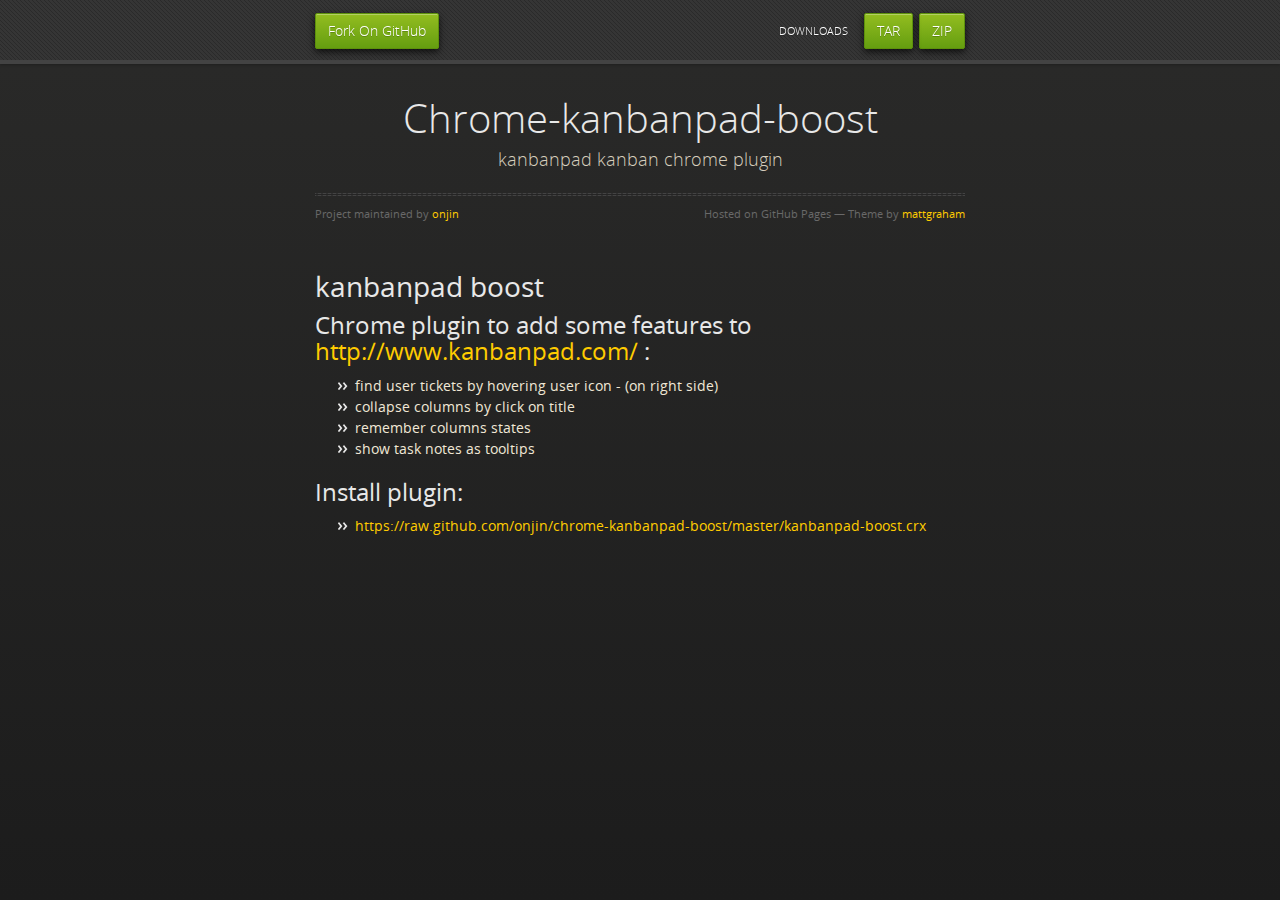
<file: index.html>
<!doctype html>
<html>
    <head>
        <meta charset="utf-8">
        <meta http-equiv="X-UA-Compatible" content="chrome=1">
        <title>Chrome-kanbanpad-boost by onjin</title>
        <link rel="stylesheet" href="stylesheets/styles.css">
        <link rel="stylesheet" href="stylesheets/pygment_trac.css">
        <script src="https://ajax.googleapis.com/ajax/libs/jquery/1.7.1/jquery.min.js"></script>
        <script src="javascripts/respond.js"></script>
        <!--[if lt IE 9]>
        <script src="//html5shiv.googlecode.com/svn/trunk/html5.js"></script>
        <![endif]-->
        <!--[if lt IE 8]>
        <link rel="stylesheet" href="stylesheets/ie.css">
        <![endif]-->
        <meta name="viewport" content="width=device-width, initial-scale=1, user-scalable=no">

    </head>
    <body>

        <div id="header">
            <nav>
            <li class="fork"><a href="https://github.com/onjin/chrome-kanbanpad-boost">Fork On GitHub</a></li>
            <li class="downloads"><a href="https://github.com/onjin/chrome-kanbanpad-boost/zipball/master">ZIP</a></li>
            <li class="downloads"><a href="https://github.com/onjin/chrome-kanbanpad-boost/tarball/master">TAR</a></li>
            <li class="title">DOWNLOADS</li>
            </nav>
        </div><!-- end header -->

        <div class="wrapper">

            <section>
            <div id="title">
                <h1>Chrome-kanbanpad-boost</h1>
                <p>kanbanpad kanban chrome plugin</p>
                <hr>
                <span class="credits left">Project maintained by <a href="https://github.com/onjin">onjin</a></span>
                <span class="credits right">Hosted on GitHub Pages &mdash; Theme by <a href="http://twitter.com/#!/michigangraham">mattgraham</a></span>
            </div>

            <h1>kanbanpad boost</h1>

            <h2>Chrome plugin to add some features to <a href="http://www.kanbanpad.com/">http://www.kanbanpad.com/</a> :</h2>

            <ul>
                <li>find user tickets by hovering user icon - (on right side)</li>
                <li>collapse columns by click on title</li>
                <li>remember columns states</li>
                <li>show task notes as tooltips</li>
            </ul>

            <h2>Install plugin:</h2>
            <ul>
                <li><a href="https://raw.github.com/onjin/chrome-kanbanpad-boost/master/kanbanpad-boost.crx">https://raw.github.com/onjin/chrome-kanbanpad-boost/master/kanbanpad-boost.crx</a></li>
            </ul>

            </section>

        </div>
        <!--[if !IE]><script>fixScale(document);</script><!--<![endif]-->
    </body>
</html>
</file>
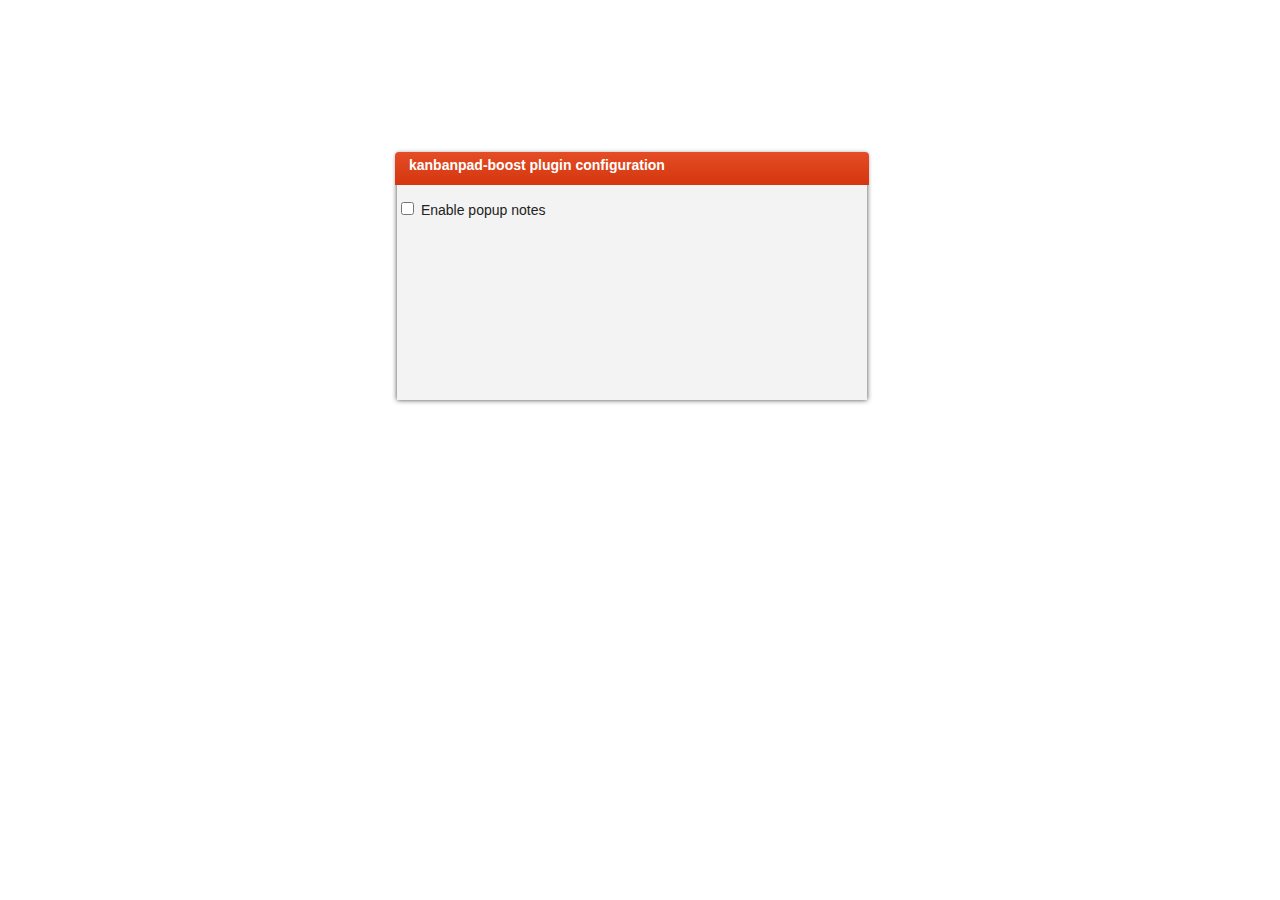
<file: kanbanpad-boost/options.html>
<html>
    <head>
        <title>kanbanpad-boost options</title>
        <style type="text/css">
            * {
                font-family: 'Helvetica Neue', Helvetica, sans-serif;
                font-size: 14px;
            }
            h1 {
                background-image: -webkit-linear-gradient(top, #E44D26, #D4360E);
                border-top-left-radius: 4px;
                border-top-right-radius: 4px;
                color: white;
                display: block;
                font-weight: bold;
                height: 23px;
                margin: -2px -2px 0 -2px;
                padding: 5px 14px;
                outline-color: white;
                position: relative;
                width: 446px;
            }
            #options {
                -webkit-box-shadow: rgba(0, 0, 0, 0.746094) 0px 0px 5px 0px;
                background-color: #F3F3F3;
                box-shadow: rgba(0, 0, 0, 0.746094) 0px 0px 5px 0px;
                color: #222;
                display: block;
                height: 246px;
                left: 397px;
                margin: 0;
                padding: 0;
                position: absolute;
                top: 154px;
                width: 470px;
            }
        </style>
        <script type="text/javascript">


        // Saves options to localStorage.
        function save_options() {
            var popup_notes = document.getElementById("popup_notes").checked;
            localStorage.popup_notes = popup_notes;
        }

        // Restores select box state to saved value from localStorage.
        function restore_options() {
            var popup_notes = localStorage.popup_notes;
            if (popup_notes == 'true') {
                document.getElementById("popup_notes").checked = true;
            } else {
                document.getElementById("popup_notes").checked = false;
            }
        }

        </script>
    </head>
    <body onload="restore_options()">
        <div id="options">
        <h1>kanbanpad-boost plugin configuration</h1>
            <p>
                <input type="checkbox" id="popup_notes" onclick="save_options()"/>
                <label for="popup_notes">Enable popup notes</label>
            </p>
        </div>
    </body>
</html>
</file>
<file: stylesheets/styles.css>
@font-face {
  font-family: 'OpenSansLight';
  src: url("../fonts/OpenSans-Light-webfont.eot");
  src: url("../fonts/OpenSans-Light-webfont.eot?#iefix") format("embedded-opentype"), url("../fonts/OpenSans-Light-webfont.woff") format("woff"), url("../fonts/OpenSans-Light-webfont.ttf") format("truetype"), url("../fonts/OpenSans-Light-webfont.svg#OpenSansLight") format("svg");
  font-weight: normal;
  font-style: normal;
}

@font-face {
  font-family: 'OpenSansLightItalic';
  src: url("../fonts/OpenSans-LightItalic-webfont.eot");
  src: url("../fonts/OpenSans-LightItalic-webfont.eot?#iefix") format("embedded-opentype"), url("../fonts/OpenSans-LightItalic-webfont.woff") format("woff"), url("../fonts/OpenSans-LightItalic-webfont.ttf") format("truetype"), url("../fonts/OpenSans-LightItalic-webfont.svg#OpenSansLightItalic") format("svg");
  font-weight: normal;
  font-style: normal;
}

@font-face {
  font-family: 'OpenSansRegular';
  src: url("../fonts/OpenSans-Regular-webfont.eot");
  src: url("../fonts/OpenSans-Regular-webfont.eot?#iefix") format("embedded-opentype"), url("../fonts/OpenSans-Regular-webfont.woff") format("woff"), url("../fonts/OpenSans-Regular-webfont.ttf") format("truetype"), url("../fonts/OpenSans-Regular-webfont.svg#OpenSansRegular") format("svg");
  font-weight: normal;
  font-style: normal;
  -webkit-font-smoothing: antialiased;
}

@font-face {
  font-family: 'OpenSansItalic';
  src: url("../fonts/OpenSans-Italic-webfont.eot");
  src: url("../fonts/OpenSans-Italic-webfont.eot?#iefix") format("embedded-opentype"), url("../fonts/OpenSans-Italic-webfont.woff") format("woff"), url("../fonts/OpenSans-Italic-webfont.ttf") format("truetype"), url("../fonts/OpenSans-Italic-webfont.svg#OpenSansItalic") format("svg");
  font-weight: normal;
  font-style: normal;
  -webkit-font-smoothing: antialiased;
}

@font-face {
  font-family: 'OpenSansSemibold';
  src: url("../fonts/OpenSans-Semibold-webfont.eot");
  src: url("../fonts/OpenSans-Semibold-webfont.eot?#iefix") format("embedded-opentype"), url("../fonts/OpenSans-Semibold-webfont.woff") format("woff"), url("../fonts/OpenSans-Semibold-webfont.ttf") format("truetype"), url("../fonts/OpenSans-Semibold-webfont.svg#OpenSansSemibold") format("svg");
  font-weight: normal;
  font-style: normal;
  -webkit-font-smoothing: antialiased;
}

@font-face {
  font-family: 'OpenSansSemiboldItalic';
  src: url("../fonts/OpenSans-SemiboldItalic-webfont.eot");
  src: url("../fonts/OpenSans-SemiboldItalic-webfont.eot?#iefix") format("embedded-opentype"), url("../fonts/OpenSans-SemiboldItalic-webfont.woff") format("woff"), url("../fonts/OpenSans-SemiboldItalic-webfont.ttf") format("truetype"), url("../fonts/OpenSans-SemiboldItalic-webfont.svg#OpenSansSemiboldItalic") format("svg");
  font-weight: normal;
  font-style: normal;
  -webkit-font-smoothing: antialiased;
}

@font-face {
  font-family: 'OpenSansBold';
  src: url("../fonts/OpenSans-Bold-webfont.eot");
  src: url("../fonts/OpenSans-Bold-webfont.eot?#iefix") format("embedded-opentype"), url("../fonts/OpenSans-Bold-webfont.woff") format("woff"), url("../fonts/OpenSans-Bold-webfont.ttf") format("truetype"), url("../fonts/OpenSans-Bold-webfont.svg#OpenSansBold") format("svg");
  font-weight: normal;
  font-style: normal;
  -webkit-font-smoothing: antialiased;
}

@font-face {
  font-family: 'OpenSansBoldItalic';
  src: url("../fonts/OpenSans-BoldItalic-webfont.eot");
  src: url("../fonts/OpenSans-BoldItalic-webfont.eot?#iefix") format("embedded-opentype"), url("../fonts/OpenSans-BoldItalic-webfont.woff") format("woff"), url("../fonts/OpenSans-BoldItalic-webfont.ttf") format("truetype"), url("../fonts/OpenSans-BoldItalic-webfont.svg#OpenSansBoldItalic") format("svg");
  font-weight: normal;
  font-style: normal;
  -webkit-font-smoothing: antialiased;
}

/* normalize.css 2012-02-07T12:37 UTC - http://github.com/necolas/normalize.css */
/* =============================================================================
   HTML5 display definitions
   ========================================================================== */
/*
 * Corrects block display not defined in IE6/7/8/9 & FF3
 */
article,
aside,
details,
figcaption,
figure,
footer,
header,
hgroup,
nav,
section,
summary {
  display: block;
}

/*
 * Corrects inline-block display not defined in IE6/7/8/9 & FF3
 */
audio,
canvas,
video {
  display: inline-block;
  *display: inline;
  *zoom: 1;
}

/*
 * Prevents modern browsers from displaying 'audio' without controls
 */
audio:not([controls]) {
  display: none;
}

/*
 * Addresses styling for 'hidden' attribute not present in IE7/8/9, FF3, S4
 * Known issue: no IE6 support
 */
[hidden] {
  display: none;
}

/* =============================================================================
   Base
   ========================================================================== */
/*
 * 1. Corrects text resizing oddly in IE6/7 when body font-size is set using em units
 *    http://clagnut.com/blog/348/#c790
 * 2. Prevents iOS text size adjust after orientation change, without disabling user zoom
 *    www.456bereastreet.com/archive/201012/controlling_text_size_in_safari_for_ios_without_disabling_user_zoom/
 */
html {
  font-size: 100%;
  /* 1 */
  -webkit-text-size-adjust: 100%;
  /* 2 */
  -ms-text-size-adjust: 100%;
  /* 2 */
}

/*
 * Addresses font-family inconsistency between 'textarea' and other form elements.
 */
html,
button,
input,
select,
textarea {
  font-family: sans-serif;
}

/*
 * Addresses margins handled incorrectly in IE6/7
 */
body {
  margin: 0;
}

/* =============================================================================
   Links
   ========================================================================== */
/*
 * Addresses outline displayed oddly in Chrome
 */
a:focus {
  outline: thin dotted;
}

/*
 * Improves readability when focused and also mouse hovered in all browsers
 * people.opera.com/patrickl/experiments/keyboard/test
 */
a:hover,
a:active {
  outline: 0;
}

/* =============================================================================
   Typography
   ========================================================================== */
/*
 * Addresses font sizes and margins set differently in IE6/7
 * Addresses font sizes within 'section' and 'article' in FF4+, Chrome, S5
 */
h1 {
  font-size: 2em;
  margin: 0.67em 0;
}

h2 {
  font-size: 1.5em;
  margin: 0.83em 0;
}

h3 {
  font-size: 1.17em;
  margin: 1em 0;
}

h4 {
  font-size: 1em;
  margin: 1.33em 0;
}

h5 {
  font-size: 0.83em;
  margin: 1.67em 0;
}

h6 {
  font-size: 0.75em;
  margin: 2.33em 0;
}

/*
 * Addresses styling not present in IE7/8/9, S5, Chrome
 */
abbr[title] {
  border-bottom: 1px dotted;
}

/*
 * Addresses style set to 'bolder' in FF3+, S4/5, Chrome
*/
b,
strong {
  font-weight: bold;
}

blockquote {
  margin: 1em 40px;
}

/*
 * Addresses styling not present in S5, Chrome
 */
dfn {
  font-style: italic;
}

/*
 * Addresses styling not present in IE6/7/8/9
 */
mark {
  background: #ff0;
  color: #000;
}

/*
 * Addresses margins set differently in IE6/7
 */
p,
pre {
  margin: 1em 0;
}

/*
 * Corrects font family set oddly in IE6, S4/5, Chrome
 * en.wikipedia.org/wiki/User:Davidgothberg/Test59
 */
pre,
code,
kbd,
samp {
  font-family: monospace, serif;
  _font-family: 'courier new', monospace;
  font-size: 1em;
}

/*
 * 1. Addresses CSS quotes not supported in IE6/7
 * 2. Addresses quote property not supported in S4
 */
/* 1 */
q {
  quotes: none;
}

/* 2 */
q:before,
q:after {
  content: '';
  content: none;
}

small {
  font-size: 75%;
}

/*
 * Prevents sub and sup affecting line-height in all browsers
 * gist.github.com/413930
 */
sub,
sup {
  font-size: 75%;
  line-height: 0;
  position: relative;
  vertical-align: baseline;
}

sup {
  top: -0.5em;
}

sub {
  bottom: -0.25em;
}

/* =============================================================================
   Lists
   ========================================================================== */
/*
 * Addresses margins set differently in IE6/7
 */
dl,
menu,
ol,
ul {
  margin: 1em 0;
}

dd {
  margin: 0 0 0 40px;
}

/*
 * Addresses paddings set differently in IE6/7
 */
menu,
ol,
ul {
  padding: 0 0 0 40px;
}

/*
 * Corrects list images handled incorrectly in IE7
 */
nav ul,
nav ol {
  list-style: none;
  list-style-image: none;
}

/* =============================================================================
   Embedded content
   ========================================================================== */
/*
 * 1. Removes border when inside 'a' element in IE6/7/8/9, FF3
 * 2. Improves image quality when scaled in IE7
 *    code.flickr.com/blog/2008/11/12/on-ui-quality-the-little-things-client-side-image-resizing/
 */
img {
  border: 0;
  /* 1 */
  -ms-interpolation-mode: bicubic;
  /* 2 */
}

/*
 * Corrects overflow displayed oddly in IE9
 */
svg:not(:root) {
  overflow: hidden;
}

/* =============================================================================
   Figures
   ========================================================================== */
/*
 * Addresses margin not present in IE6/7/8/9, S5, O11
 */
figure {
  margin: 0;
}

/* =============================================================================
   Forms
   ========================================================================== */
/*
 * Corrects margin displayed oddly in IE6/7
 */
form {
  margin: 0;
}

/*
 * Define consistent border, margin, and padding
 */
fieldset {
  border: 1px solid #c0c0c0;
  margin: 0 2px;
  padding: 0.35em 0.625em 0.75em;
}

/*
 * 1. Corrects color not being inherited in IE6/7/8/9
 * 2. Corrects text not wrapping in FF3 
 * 3. Corrects alignment displayed oddly in IE6/7
 */
legend {
  border: 0;
  /* 1 */
  padding: 0;
  white-space: normal;
  /* 2 */
  *margin-left: -7px;
  /* 3 */
}

/*
 * 1. Corrects font size not being inherited in all browsers
 * 2. Addresses margins set differently in IE6/7, FF3+, S5, Chrome
 * 3. Improves appearance and consistency in all browsers
 */
button,
input,
select,
textarea {
  font-size: 100%;
  /* 1 */
  margin: 0;
  /* 2 */
  vertical-align: baseline;
  /* 3 */
  *vertical-align: middle;
  /* 3 */
}

/*
 * Addresses FF3/4 setting line-height on 'input' using !important in the UA stylesheet
 */
button,
input {
  line-height: normal;
  /* 1 */
}

/*
 * 1. Improves usability and consistency of cursor style between image-type 'input' and others
 * 2. Corrects inability to style clickable 'input' types in iOS
 * 3. Removes inner spacing in IE7 without affecting normal text inputs
 *    Known issue: inner spacing remains in IE6
 */
button,
input[type="button"],
input[type="reset"],
input[type="submit"] {
  cursor: pointer;
  /* 1 */
  -webkit-appearance: button;
  /* 2 */
  *overflow: visible;
  /* 3 */
}

/*
 * Re-set default cursor for disabled elements
 */
button[disabled],
input[disabled] {
  cursor: default;
}

/*
 * 1. Addresses box sizing set to content-box in IE8/9
 * 2. Removes excess padding in IE8/9
 * 3. Removes excess padding in IE7
      Known issue: excess padding remains in IE6
 */
input[type="checkbox"],
input[type="radio"] {
  box-sizing: border-box;
  /* 1 */
  padding: 0;
  /* 2 */
  *height: 13px;
  /* 3 */
  *width: 13px;
  /* 3 */
}

/*
 * 1. Addresses appearance set to searchfield in S5, Chrome
 * 2. Addresses box-sizing set to border-box in S5, Chrome (include -moz to future-proof)
 */
input[type="search"] {
  -webkit-appearance: textfield;
  /* 1 */
  -moz-box-sizing: content-box;
  -webkit-box-sizing: content-box;
  /* 2 */
  box-sizing: content-box;
}

/*
 * Removes inner padding and search cancel button in S5, Chrome on OS X
 */
input[type="search"]::-webkit-search-decoration,
input[type="search"]::-webkit-search-cancel-button {
  -webkit-appearance: none;
}

/*
 * Removes inner padding and border in FF3+
 * www.sitepen.com/blog/2008/05/14/the-devils-in-the-details-fixing-dojos-toolbar-buttons/
 */
button::-moz-focus-inner,
input::-moz-focus-inner {
  border: 0;
  padding: 0;
}

/*
 * 1. Removes default vertical scrollbar in IE6/7/8/9
 * 2. Improves readability and alignment in all browsers
 */
textarea {
  overflow: auto;
  /* 1 */
  vertical-align: top;
  /* 2 */
}

/* =============================================================================
   Tables
   ========================================================================== */
/*
 * Remove most spacing between table cells
 */
table {
  border-collapse: collapse;
  border-spacing: 0;
}

body {
  padding: 0px 0 20px 0px;
  margin: 0px;
  font: 14px/1.5 "OpenSansRegular", "Helvetica Neue", Helvetica, Arial, sans-serif;
  color: #f0e7d5;
  font-weight: normal;
  background: #252525;
  background-attachment: fixed !important;
  background: -webkit-gradient(linear, 50% 0%, 50% 100%, color-stop(0%, #2a2a29), color-stop(100%, #1c1c1c));
  background: -webkit-linear-gradient(#2a2a29, #1c1c1c);
  background: -moz-linear-gradient(#2a2a29, #1c1c1c);
  background: -o-linear-gradient(#2a2a29, #1c1c1c);
  background: -ms-linear-gradient(#2a2a29, #1c1c1c);
  background: linear-gradient(#2a2a29, #1c1c1c);
}

h1, h2, h3, h4, h5, h6 {
  color: #e8e8e8;
  margin: 0 0 10px;
  font-family: 'OpenSansRegular', "Helvetica Neue", Helvetica, Arial, sans-serif;
  font-weight: normal;
}

p, ul, ol, table, pre, dl {
  margin: 0 0 20px;
}

h1, h2, h3 {
  line-height: 1.1;
}

h1 {
  font-size: 28px;
}

h2 {
  font-size: 24px;
}

h4, h5, h6 {
  color: #e8e8e8;
}

h3 {
  font-size: 18px;
  line-height: 24px;
  font-family: 'OpenSansRegular', "Helvetica Neue", Helvetica, Arial, sans-serif !important;
  font-weight: normal;
  color: #b6b6b6;
}

a {
  color: #ffcc00;
  font-weight: 400;
  text-decoration: none;
}
a:hover {
  color: #ffeb9b;
}

a small {
  font-size: 11px;
  color: #666;
  margin-top: -0.6em;
  display: block;
}

ul {
  list-style-image: url("../images/bullet.png");
}

strong {
  font-family: 'OpenSansBold', "Helvetica Neue", Helvetica, Arial, sans-serif !important;
  font-weight: normal;
}

.wrapper {
  max-width: 650px;
  margin: 0 auto;
  position: relative;
  padding: 0 20px;
}

section img {
  max-width: 100%;
}

blockquote {
  border-left: 3px solid #ffcc00;
  margin: 0;
  padding: 0 0 0 20px;
  font-style: italic;
}

code {
  font-family: "Lucida Sans", Monaco, Bitstream Vera Sans Mono, Lucida Console, Terminal;
  color: #efefef;
  font-size: 13px;
  margin: 0 4px;
  padding: 4px 6px;
  -moz-border-radius: 2px;
  -webkit-border-radius: 2px;
  -o-border-radius: 2px;
  -ms-border-radius: 2px;
  -khtml-border-radius: 2px;
  border-radius: 2px;
}

pre {
  padding: 8px 15px;
  background: #191919;
  -moz-border-radius: 2px;
  -webkit-border-radius: 2px;
  -o-border-radius: 2px;
  -ms-border-radius: 2px;
  -khtml-border-radius: 2px;
  border-radius: 2px;
  border: 1px solid #121212;
  -moz-box-shadow: inset 0 1px 3px rgba(0, 0, 0, 0.3);
  -webkit-box-shadow: inset 0 1px 3px rgba(0, 0, 0, 0.3);
  -o-box-shadow: inset 0 1px 3px rgba(0, 0, 0, 0.3);
  box-shadow: inset 0 1px 3px rgba(0, 0, 0, 0.3);
  overflow: auto;
  overflow-y: hidden;
}
pre code {
  color: #efefef;
  text-shadow: 0px 1px 0px #000;
  margin: 0;
  padding: 0;
}

table {
  width: 100%;
  border-collapse: collapse;
}

th {
  text-align: left;
  padding: 5px 10px;
  border-bottom: 1px solid #434343;
  color: #b6b6b6;
  font-family: 'OpenSansSemibold', "Helvetica Neue", Helvetica, Arial, sans-serif !important;
  font-weight: normal;
}

td {
  text-align: left;
  padding: 5px 10px;
  border-bottom: 1px solid #434343;
}

hr {
  border: 0;
  outline: none;
  height: 3px;
  background: transparent url("../images/hr.gif") center center repeat-x;
  margin: 0 0 20px;
}

dt {
  color: #F0E7D5;
  font-family: 'OpenSansSemibold', "Helvetica Neue", Helvetica, Arial, sans-serif !important;
  font-weight: normal;
}

#header {
  z-index: 100;
  left: 0;
  top: 0px;
  height: 60px;
  width: 100%;
  position: fixed;
  background: url(../images/nav-bg.gif) #353535;
  border-bottom: 4px solid #434343;
  -moz-box-shadow: 0px 1px 3px rgba(0, 0, 0, 0.25);
  -webkit-box-shadow: 0px 1px 3px rgba(0, 0, 0, 0.25);
  -o-box-shadow: 0px 1px 3px rgba(0, 0, 0, 0.25);
  box-shadow: 0px 1px 3px rgba(0, 0, 0, 0.25);
}
#header nav {
  max-width: 650px;
  margin: 0 auto;
  padding: 0 10px;
  background: blue;
  margin: 6px auto;
}
#header nav li {
  font-family: 'OpenSansLight', "Helvetica Neue", Helvetica, Arial, sans-serif;
  font-weight: normal;
  list-style: none;
  display: inline;
  color: white;
  line-height: 50px;
  text-shadow: 0px 1px 0px rgba(0, 0, 0, 0.2);
  font-size: 14px;
}
#header nav li a {
  color: white;
  border: 1px solid #5d910b;
  background: -webkit-gradient(linear, 50% 0%, 50% 100%, color-stop(0%, #93bd20), color-stop(100%, #659e10));
  background: -webkit-linear-gradient(#93bd20, #659e10);
  background: -moz-linear-gradient(#93bd20, #659e10);
  background: -o-linear-gradient(#93bd20, #659e10);
  background: -ms-linear-gradient(#93bd20, #659e10);
  background: linear-gradient(#93bd20, #659e10);
  -moz-border-radius: 2px;
  -webkit-border-radius: 2px;
  -o-border-radius: 2px;
  -ms-border-radius: 2px;
  -khtml-border-radius: 2px;
  border-radius: 2px;
  -moz-box-shadow: inset 0px 1px 0px rgba(255, 255, 255, 0.3), 0px 3px 7px rgba(0, 0, 0, 0.7);
  -webkit-box-shadow: inset 0px 1px 0px rgba(255, 255, 255, 0.3), 0px 3px 7px rgba(0, 0, 0, 0.7);
  -o-box-shadow: inset 0px 1px 0px rgba(255, 255, 255, 0.3), 0px 3px 7px rgba(0, 0, 0, 0.7);
  box-shadow: inset 0px 1px 0px rgba(255, 255, 255, 0.3), 0px 3px 7px rgba(0, 0, 0, 0.7);
  background-color: #93bd20;
  padding: 10px 12px;
  margin-top: 6px;
  line-height: 14px;
  font-size: 14px;
  display: inline-block;
  text-align: center;
}
#header nav li a:hover {
  background: -webkit-gradient(linear, 50% 0%, 50% 100%, color-stop(0%, #749619), color-stop(100%, #527f0e));
  background: -webkit-linear-gradient(#749619, #527f0e);
  background: -moz-linear-gradient(#749619, #527f0e);
  background: -o-linear-gradient(#749619, #527f0e);
  background: -ms-linear-gradient(#749619, #527f0e);
  background: linear-gradient(#749619, #527f0e);
  background-color: #659e10;
  border: 1px solid #527f0e;
  -moz-box-shadow: inset 0px 1px 1px rgba(0, 0, 0, 0.2), 0px 1px 0px rgba(0, 0, 0, 0);
  -webkit-box-shadow: inset 0px 1px 1px rgba(0, 0, 0, 0.2), 0px 1px 0px rgba(0, 0, 0, 0);
  -o-box-shadow: inset 0px 1px 1px rgba(0, 0, 0, 0.2), 0px 1px 0px rgba(0, 0, 0, 0);
  box-shadow: inset 0px 1px 1px rgba(0, 0, 0, 0.2), 0px 1px 0px rgba(0, 0, 0, 0);
}
#header nav li.fork {
  float: left;
  margin-left: 0px;
}
#header nav li.downloads {
  float: right;
  margin-left: 6px;
}
#header nav li.title {
  float: right;
  margin-right: 10px;
  font-size: 11px;
}

section {
  max-width: 650px;
  padding: 30px 0px 50px 0px;
  margin: 20px 0;
  margin-top: 70px;
}
section #title {
  border: 0;
  outline: none;
  margin: 0 0 50px 0;
  padding: 0 0 5px 0;
}
section #title h1 {
  font-family: 'OpenSansLight', "Helvetica Neue", Helvetica, Arial, sans-serif;
  font-weight: normal;
  font-size: 40px;
  text-align: center;
  line-height: 36px;
}
section #title p {
  color: #d7cfbe;
  font-family: 'OpenSansLight', "Helvetica Neue", Helvetica, Arial, sans-serif;
  font-weight: normal;
  font-size: 18px;
  text-align: center;
}
section #title .credits {
  font-size: 11px;
  font-family: 'OpenSansRegular', "Helvetica Neue", Helvetica, Arial, sans-serif;
  font-weight: normal;
  color: #696969;
  margin-top: -10px;
}
section #title .credits.left {
  float: left;
}
section #title .credits.right {
  float: right;
}

@media print, screen and (max-width: 720px) {
  #title .credits {
    display: block;
    width: 100%;
    line-height: 30px;
    text-align: center;
  }
  #title .credits .left {
    float: none;
    display: block;
  }
  #title .credits .right {
    float: none;
    display: block;
  }
}
@media print, screen and (max-width: 480px) {
  #header {
    margin-top: -20px;
  }

  section {
    margin-top: 40px;
  }

  nav {
    display: none;
  }
}
</file>
<file: stylesheets/pygment_trac.css>
.highlight .hll { background-color: #404040 }
.highlight  { color: #d0d0d0 }
.highlight .c { color: #999999; font-style: italic } /* Comment */
.highlight .err { color: #a61717; background-color: #e3d2d2 } /* Error */
.highlight .g { color: #d0d0d0 } /* Generic */
.highlight .k { color: #6ab825; font-weight: normal } /* Keyword */
.highlight .l { color: #d0d0d0 } /* Literal */
.highlight .n { color: #d0d0d0 } /* Name */
.highlight .o { color: #d0d0d0 } /* Operator */
.highlight .x { color: #d0d0d0 } /* Other */
.highlight .p { color: #d0d0d0 } /* Punctuation */
.highlight .cm { color: #999999; font-style: italic } /* Comment.Multiline */
.highlight .cp { color: #cd2828; font-weight: normal } /* Comment.Preproc */
.highlight .c1 { color: #999999; font-style: italic } /* Comment.Single */
.highlight .cs { color: #e50808; font-weight: normal; background-color: #520000 } /* Comment.Special */
.highlight .gd { color: #d22323 } /* Generic.Deleted */
.highlight .ge { color: #d0d0d0; font-style: italic } /* Generic.Emph */
.highlight .gr { color: #d22323 } /* Generic.Error */
.highlight .gh { color: #ffffff; font-weight: normal } /* Generic.Heading */
.highlight .gi { color: #589819 } /* Generic.Inserted */
.highlight .go { color: #cccccc } /* Generic.Output */
.highlight .gp { color: #aaaaaa } /* Generic.Prompt */
.highlight .gs { color: #d0d0d0; font-weight: normal } /* Generic.Strong */
.highlight .gu { color: #ffffff; text-decoration: underline } /* Generic.Subheading */
.highlight .gt { color: #d22323 } /* Generic.Traceback */
.highlight .kc { color: #6ab825; font-weight: normal } /* Keyword.Constant */
.highlight .kd { color: #6ab825; font-weight: normal } /* Keyword.Declaration */
.highlight .kn { color: #6ab825; font-weight: normal } /* Keyword.Namespace */
.highlight .kp { color: #6ab825 } /* Keyword.Pseudo */
.highlight .kr { color: #6ab825; font-weight: normal } /* Keyword.Reserved */
.highlight .kt { color: #6ab825; font-weight: normal } /* Keyword.Type */
.highlight .ld { color: #d0d0d0 } /* Literal.Date */
.highlight .m { color: #3677a9 } /* Literal.Number */
.highlight .s { color: #9dd5f1 } /* Literal.String */
.highlight .na { color: #bbbbbb } /* Name.Attribute */
.highlight .nb { color: #24909d } /* Name.Builtin */
.highlight .nc { color: #447fcf; text-decoration: underline } /* Name.Class */
.highlight .no { color: #40ffff } /* Name.Constant */
.highlight .nd { color: #ffa500 } /* Name.Decorator */
.highlight .ni { color: #d0d0d0 } /* Name.Entity */
.highlight .ne { color: #bbbbbb } /* Name.Exception */
.highlight .nf { color: #447fcf } /* Name.Function */
.highlight .nl { color: #d0d0d0 } /* Name.Label */
.highlight .nn { color: #447fcf; text-decoration: underline } /* Name.Namespace */
.highlight .nx { color: #d0d0d0 } /* Name.Other */
.highlight .py { color: #d0d0d0 } /* Name.Property */
.highlight .nt { color: #6ab825;} /* Name.Tag */
.highlight .nv { color: #40ffff } /* Name.Variable */
.highlight .ow { color: #6ab825; font-weight: normal } /* Operator.Word */
.highlight .w { color: #666666 } /* Text.Whitespace */
.highlight .mf { color: #3677a9 } /* Literal.Number.Float */
.highlight .mh { color: #3677a9 } /* Literal.Number.Hex */
.highlight .mi { color: #3677a9 } /* Literal.Number.Integer */
.highlight .mo { color: #3677a9 } /* Literal.Number.Oct */
.highlight .sb { color: #9dd5f1 } /* Literal.String.Backtick */
.highlight .sc { color: #9dd5f1 } /* Literal.String.Char */
.highlight .sd { color: #9dd5f1 } /* Literal.String.Doc */
.highlight .s2 { color: #9dd5f1 } /* Literal.String.Double */
.highlight .se { color: #9dd5f1 } /* Literal.String.Escape */
.highlight .sh { color: #9dd5f1 } /* Literal.String.Heredoc */
.highlight .si { color: #9dd5f1 } /* Literal.String.Interpol */
.highlight .sx { color: #ffa500 } /* Literal.String.Other */
.highlight .sr { color: #9dd5f1 } /* Literal.String.Regex */
.highlight .s1 { color: #9dd5f1 } /* Literal.String.Single */
.highlight .ss { color: #9dd5f1 } /* Literal.String.Symbol */
.highlight .bp { color: #24909d } /* Name.Builtin.Pseudo */
.highlight .vc { color: #40ffff } /* Name.Variable.Class */
.highlight .vg { color: #40ffff } /* Name.Variable.Global */
.highlight .vi { color: #40ffff } /* Name.Variable.Instance */
.highlight .il { color: #3677a9 } /* Literal.Number.Integer.Long */
</file>
<file: stylesheets/ie.css>
nav {
  display: none;
}
</file>
